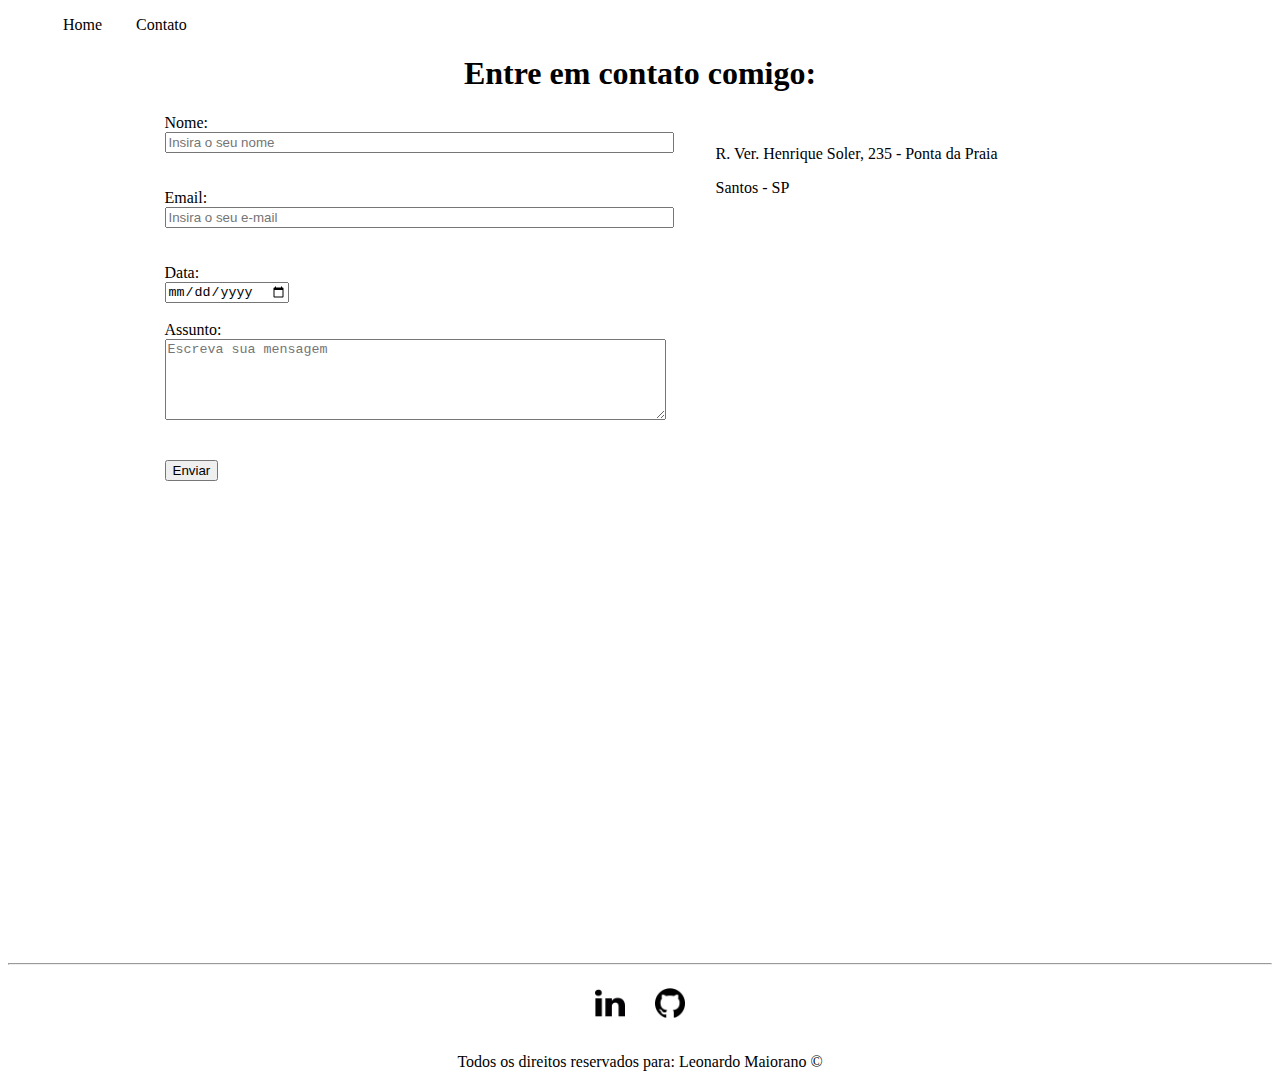
<file: Exercicio1/contato.html>
<!DOCTYPE html>
<html lang="pt-br">
<head>
    <meta charset="UTF-8">
    <meta http-equiv="X-UA-Compatible" content="IE=edge">
    <meta name="viewport" content="width=device-width, initial-scale=1.0">
    <title>Contato</title>
    <link rel="stylesheet" href="assets/css/style.css">
</head>
<body>
    <nav>
        <ul id="menu">
            <li><a href="index.html">Home</a></li>
            <li><a href="contato.html">Contato</a></li>
        </ul>
    </nav>
    <main>
        <h1 class="center">Entre em contato comigo:</h1>
        
        <div class="container mb-50">
            <div>
                <form>
                    <label for="nome">Nome:</label> <br>
                    <input type="text" id="nome" placeholder="Insira o seu nome" onkeyup="validaNome()">
                    <div id="txtNome"></div>
                    <br>
                    <br>
                    <label for="email">Email:</label> <br>
                    <input type="email" id="email" placeholder="Insira o seu e-mail" onkeyup="validaEmail()">
                    <div id="txtEmail"></div>
                    <br>
                    <br>
                    <label for="data">Data: </label><br>
                    <input type="date" id="data">
                    <br>
                    <br>
                    <label for="assunto">Assunto:</label> <br>
                    <textarea name="assunto" id="assunto" cols="60" rows="5" placeholder="Escreva sua mensagem" oninput="countText()" onkeyup="validaAssunto()"></textarea>
                    <div id="txtAssunto"></div>
                    <br>
                    <br>
                    <button onclick="enviar()">Enviar</button>
                </form>
            </div>

            <div class="ml-50">    
                <p>R. Ver. Henrique Soler, 235 - Ponta da Praia</p>
                <p>Santos - SP</p>
        
                <iframe src="https://www.google.com/maps/embed?pb=!1m14!1m8!1m3!1d7290.776261203489!2d-46.29779636873954!3d-23.982067561444797!3m2!1i1024!2i768!4f13.1!3m3!1m2!1s0x0%3A0xd59924fd2065b991!2sKoji%20Gourmet!5e0!3m2!1spt-BR!2sbr!4v1644432412981!5m2!1spt-BR!2sbr" width="400" height="250" style="border:0;" allowfullscreen="" loading="lazy" onmousemove="mapaZoom()" onmouseout="mapaNormal()" id="mapa"></iframe>
            </div>
        </div>
    </main>

    <hr>
    <footer>
        <div class="container">
            <a href="https://www.linkedin.com/in/leonardomaiorano/" target="_blank">
                <img class="tm-social" src="assets/img/logotipo-do-linkedin.png" alt="Logo do Linkedin">
            </a>
            <a href="https://github.com/leonardomaiorano" target="_blank">
                <img class="tm-social" src="assets/img/github.png" alt="Logo do Github">
            </a>
        </div>

        <p class="center">
            Todos os direitos reservados para: Leonardo Maiorano &copy;
        </p>
    </footer>

    <script src="assets/js/script.js"></script>

</body>
</html>
</file>
<file: Exercicio1/assets/css/style.css>
/*Estilos da página index.html*/

main {
    height: 100vh;
}

.center{
    text-align: center;
}

.justify {
    text-align: justify;
}

.container{
    display: flex;
    flex-flow: row;
    justify-content: center;
    align-items: center;
}

#menu li {
    display: inline;
    padding: 15px;
}  

#menu li a {
    text-decoration: none;
    color: black;
}

#menu li a:hover {
    color: red;
}

.p-30 {
    padding: 30px;
}

.br-50 {
    border-radius: 50%;
}

.wh {
    width: 300px;
    height: 300px;
}

.tm-social {
    width: 30px;
    height: 30px;
    padding: 15px;
}

.mb-50 {
    margin-bottom: 30px;
}

/*Estilos da página contato.html*/

.ml-50 {
    margin-left: 50px;
}
</file>
